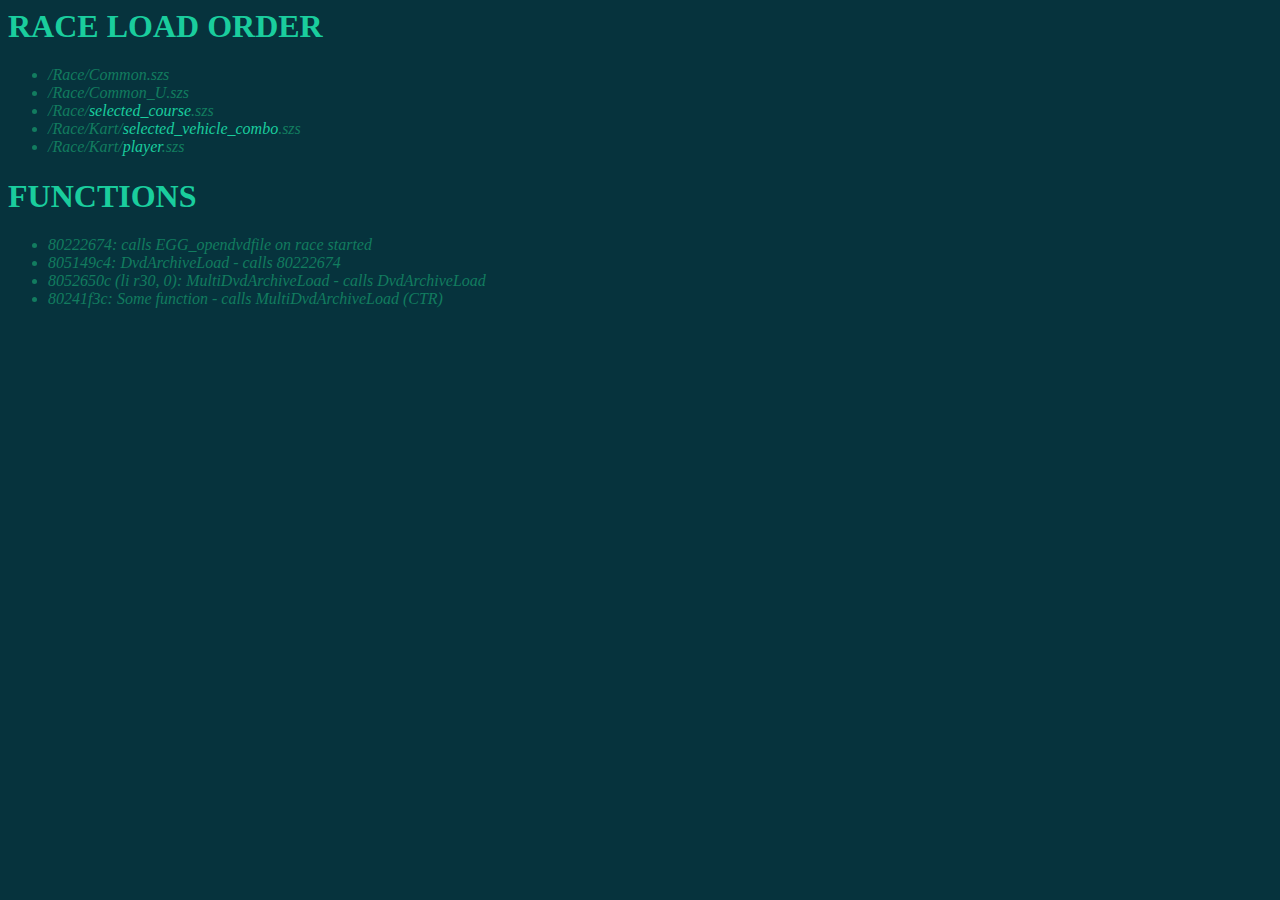
<file: index.html>
<head>
    <title>Mario Kart Wii Technical Info</title>
    <link rel="stylesheet" href="info_style.css">
</head>

<body>
    <div id="load_order">
        <h1>RACE LOAD ORDER</h1>

        <ul>
            <li>/Race/Common.szs</li>
            <li>/Race/Common_U.szs</li>
            <li>/Race/<a href="#selected_course">selected_course</a>.szs</li>
            <li>/Race/Kart/<a href="#selected_vehicle_combo">selected_vehicle_combo</a>.szs</li>
            <li>/Race/Kart/<a href="#player_list">player</a>.szs</li>
        </ul>
    </div>
    <div id="function_descriptions">
        <h1>FUNCTIONS</h1>

        <ul>
            <li>80222674: calls EGG_opendvdfile on race started</li>
            <li>805149c4: DvdArchiveLoad - calls 80222674</li>
            <li>8052650c (li r30, 0): MultiDvdArchiveLoad - calls DvdArchiveLoad</li>
            <li>80241f3c: Some function - calls MultiDvdArchiveLoad (CTR)</li>
        </ul>
    </div>
</body>
</file>
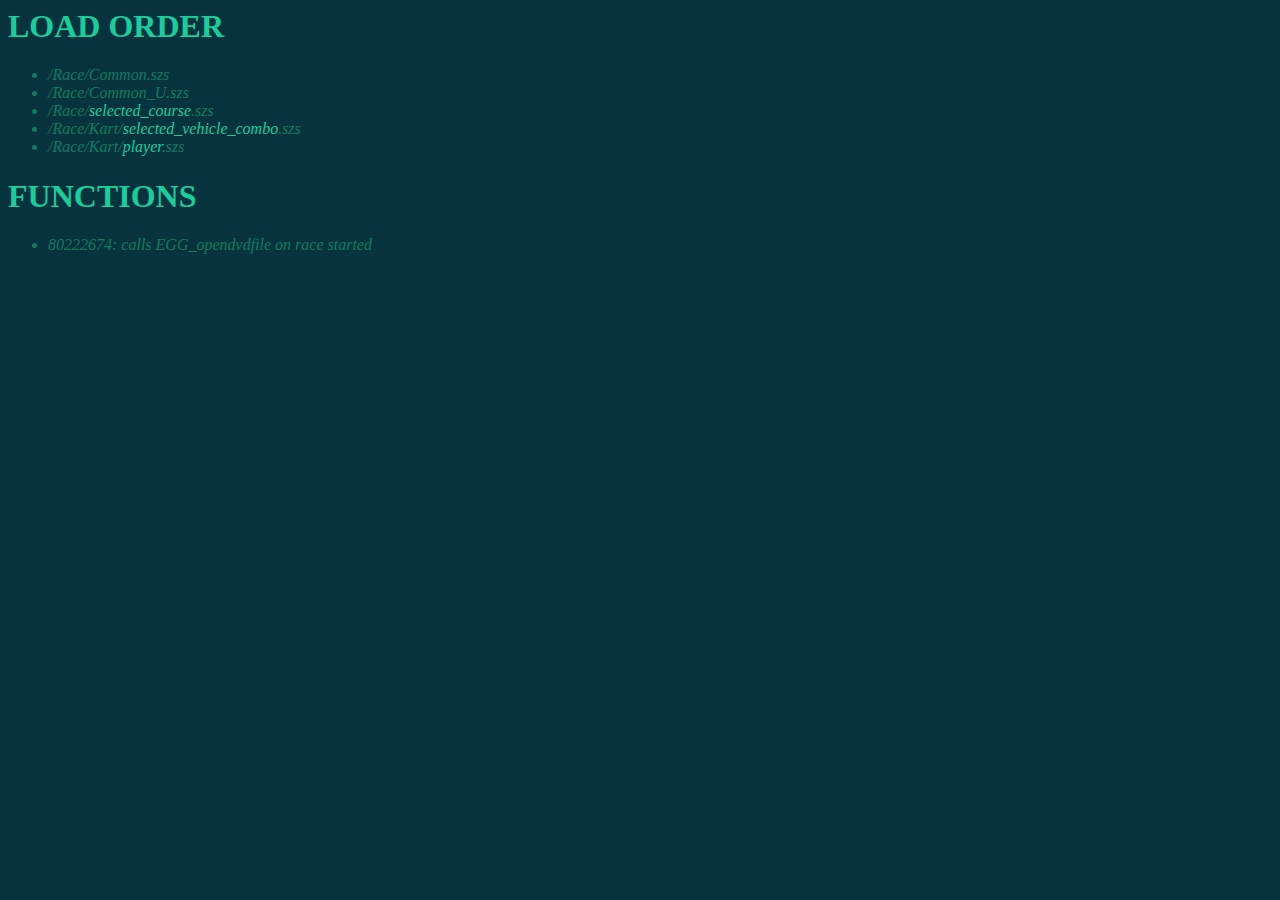
<file: info.html>
<head>
    <title>Mario Kart Wii Technical Info</title>
    <link rel="stylesheet" href="info_style.css">
</head>

<body>
    <div id="load_order">
        <h1>LOAD ORDER</h1>

        <ul>
            <li>/Race/Common.szs</li>
            <li>/Race/Common_U.szs</li>
            <li>/Race/<a href="selected_course">selected_course</a>.szs</li>
            <li>/Race/Kart/<a href="selected_vehicle_combo">selected_vehicle_combo</a>.szs</li>
            <li>/Race/Kart/<a href="player_list">player</a>.szs</li>
        </ul>
    </div>
    <div id="function_descriptions">
        <h1>FUNCTIONS</h1>

        <ul>
            <li>80222674: calls EGG_opendvdfile on race started</li>
        </ul>
    </div>
</body>
</file>
<file: info_style.css>
body {
    font-family: Consolas;
    color: rgb(26, 205, 157);
    background-color: rgb(6, 51, 61);
}

a {
    text-decoration: none;
    color:rgb(26, 205, 157);
}

a:hover {
    color: rgb(23, 182, 139);
}

li {
    font-style: italic;
    color: rgb(18, 124, 95);
}
</file>
